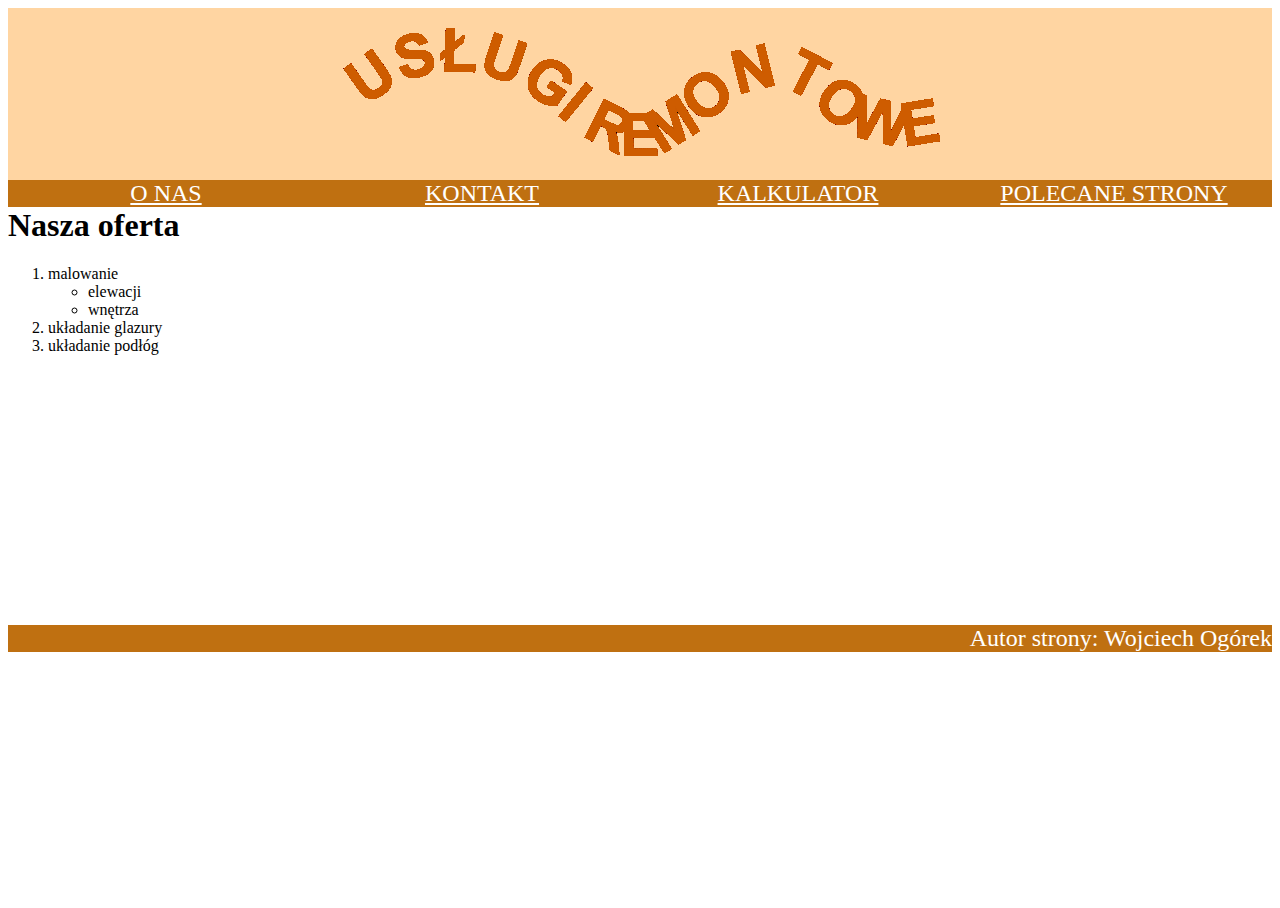
<file: index.html>
<!DOCTYPE html>
<html>
<head>
	<title>Wyremontuj mieszkanie</title>
	<meta charset="UTF-8">
	<link rel="stylesheet" type="text/css" href="style.css" />
</head>

<body>

<section id="baner">
<img src="logo.png" alt="logo">
</section>

<section id="menu">
<div><a href="index.html">O NAS</a></div>
<div><a href="kontakt.html">KONTAKT</div>
<div><a href="kalkulator.html">KALKULATOR</div>
<div><a href="http://www.jakremontowac.pl" target="_blank">POLECANE STRONY</a></div>
</section>

<section id="glowny">
<h1>Nasza oferta</h1>
<ol>
<li>malowanie</li>
<ul>
<li>elewacji</li>
<li>wnętrza</li>
</ul>
<li>układanie glazury</li>
<li>układanie podłóg</li>
</ol>
</section>

<section id="stopka">
<p>Autor strony: Wojciech Ogórek</p>
</section>
</file>
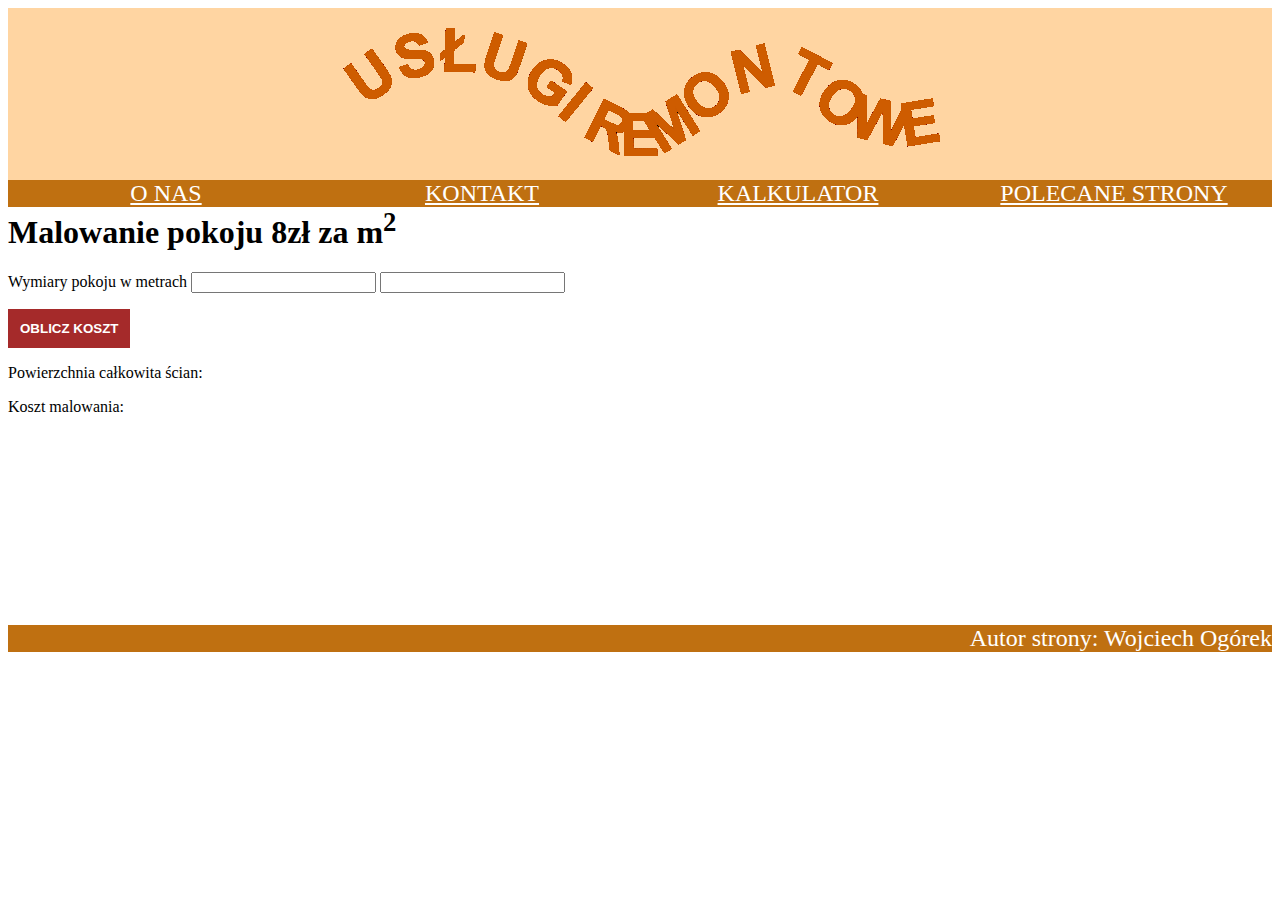
<file: kalkulator.html>
<!DOCTYPE html>
<html>
<head>
	<title>Wyremontuj mieszkanie</title>
	<meta charset="UTF-8">
	<link rel="stylesheet" type="text/css" href="style.css" />

<script>
function oblicze() {
var wymiarx = wymiar1.value;
var wymiary = wymiar2.value;

var powierzchnia = Math.round(10*(wymiarx*2+wymiary*2)*2.7)/10;
var koszt = 8*powierzchnia;

document.getElementById("ak2").innerHTML = "Powierzchnia całkowita ścian: " +powierzchnia + " m<sup>2</sup>";
document.getElementById("ak3").innerHTML = "Koszt: " +koszt + " zł";
}
</script>

</head>

<body>

<section id="baner">
<img src="logo.png" alt="logo">
</section>

<section id="menu">
<div><a href="index.html">O NAS</a></div>
<div><a href="kontakt.html">KONTAKT</div>
<div><a href="kalkulator.html">KALKULATOR</div>
<div><a href="http://www.jakremontowac.pl">POLECANE STRONY</a></div>
</section>

<section id="glowny">
<h1>Malowanie pokoju 8zł za m<sup>2</sup></h1>
<p>Wymiary pokoju w metrach <input type="number" id="wymiar1" name="wymiar1"> <input id="wymiar2" name="wymiar2" type="number"></p>
<input class ="oblicz" type="button" onclick="oblicze()" value="OBLICZ KOSZT">

<p id="ak2">Powierzchnia całkowita ścian: </p>
<p id="ak3">Koszt malowania: </p>

</section>


<section id="stopka">
<p>Autor strony: Wojciech Ogórek</p>
</section>
</file>
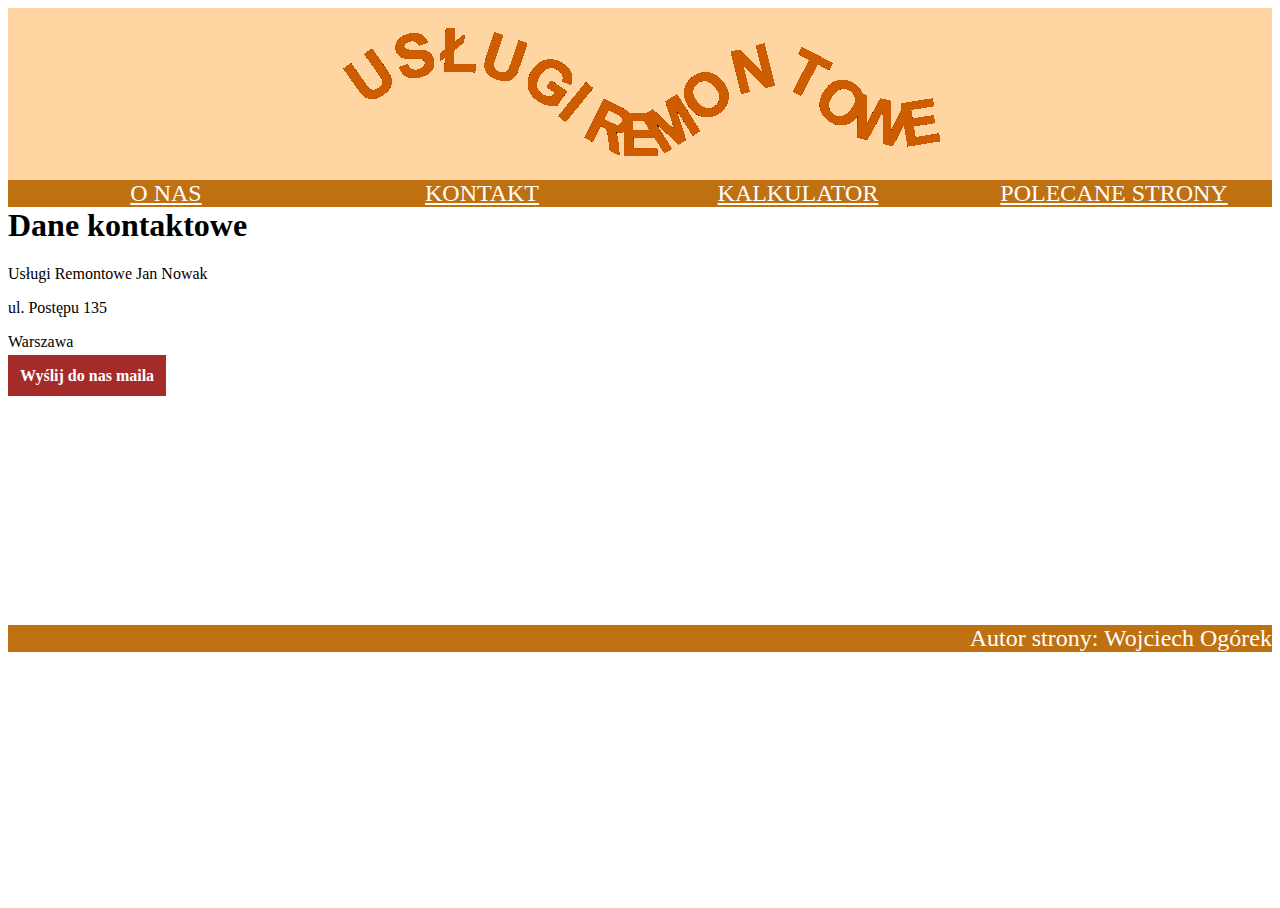
<file: kontakt.html>
<!DOCTYPE html>
<html>
<head>
	<title>Wyremontuj mieszkanie</title>
	<meta charset="UTF-8">
	<link rel="stylesheet" type="text/css" href="style.css" />
</head>

<body>

<section id="baner">
<img src="logo.png" alt="logo">
</section>

<section id="menu">
<div><a href="index.html">O NAS</a></div>
<div><a href="kontakt.html">KONTAKT</div>
<div><a href="kalkulator.html">KALKULATOR</div>
<div><a href="http://www.jakremontowac.pl" target="_blank">POLECANE STRONY</a></div>
</section>

<section id="glowny">
<h1>Dane kontaktowe</h1>
<p>Usługi Remontowe Jan Nowak</p>
<p>ul. Postępu 135</p>
<p>Warszawa</p>
<a class ="oblicz" style="text-decoration: none" href="mailto:remont@wp.pl">Wyślij do nas maila</a>
</section>

<section id="stopka">
<p>Autor strony: Wojciech Ogórek</p>
</section>
</file>
<file: style.css>
body, html{height:100%;}

#baner{background:rgb(255,213,162); text-align:center; padding:20px;}
#menu > div {float:left; background:rgb(191,112,17); color:white; text-align:center; font-size:150%; width:25%;}

#glowny{height:400px; }
#stopka{background:rgb(191,112,17); color:white; text-align:right; font-size:150%;}
a{color:white;}
.oblicz{background:brown; border: 2px solid brown; color:white; font-weight:bold; padding:10px;}
</file>
